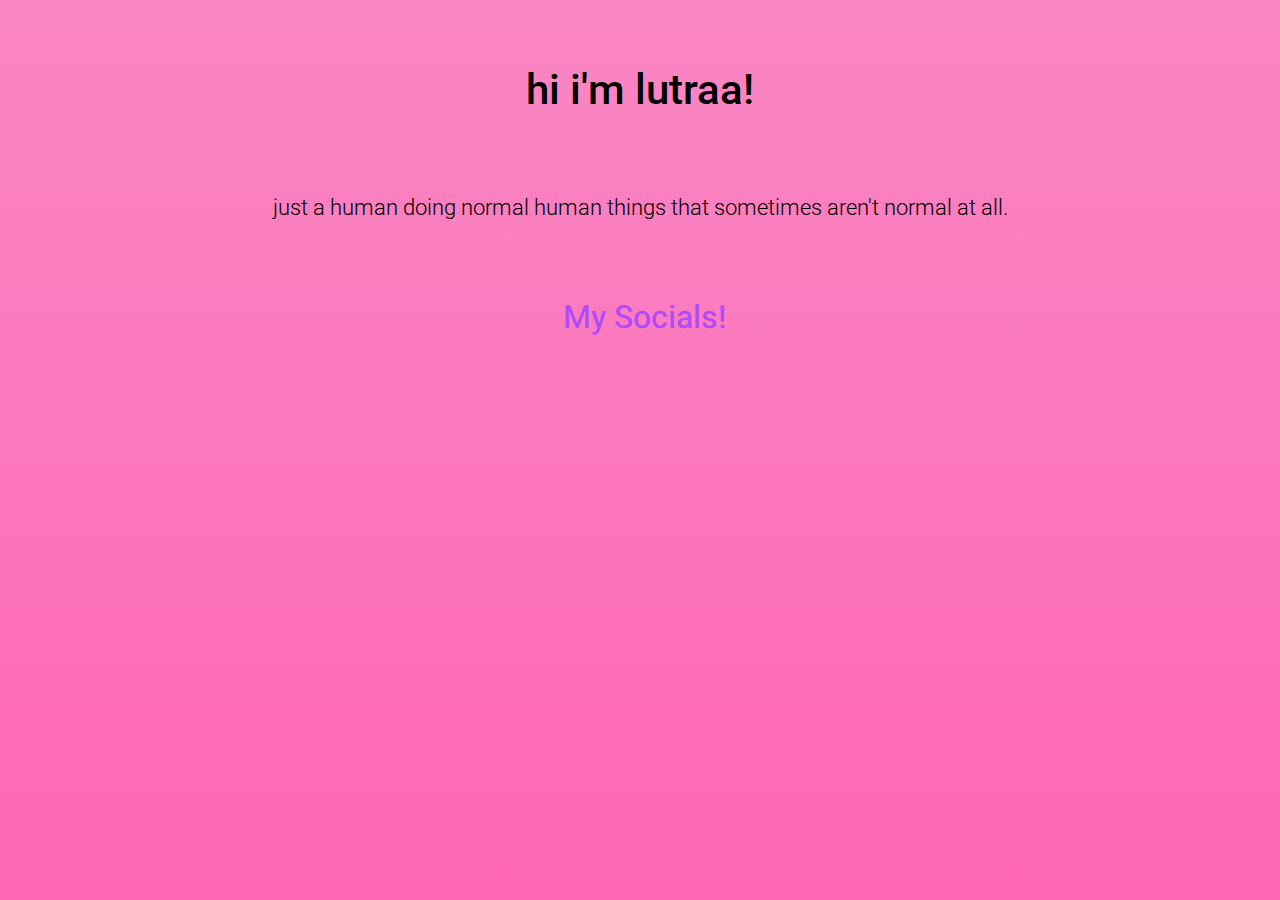
<file: index.html>
<html lang="en">
<head>
    <meta charset="UTF-8">
    <meta name="viewport" content="width=device-width, initial-scale=1.0">
    <title>lutraa.online</title>
    <link rel="icon" type="image/x-icon" href="/images/otter.ico">
    <link rel="preconnect" href="https://fonts.googleapis.com">
    <link rel="preconnect" href="https://fonts.gstatic.com" crossorigin>
    <link href="https://fonts.googleapis.com/css2?family=Heebo:wght@500&family=Roboto:wght@300;500&display=swap" rel="stylesheet">
    <link rel="stylesheet" href="style.css">
    <style>
        a { text-decoration: none; }
        .socials-link {
            color: #b14bfa;
            font-size: 32px;
            transition: color 0.2s;
            font-family: 'Heebo', sans-serif;
            font-weight: 500;
        }
        .socials-link:hover {
            color: #a12cf5;
            font-size: 32px;
        }
     body {
        font-family: 'Roboto', sans-serif;
        font-weight: 300;
        font-size: 22px;
        line-height: 1.5;
        color: var(--text);
        margin: 0;
      }
      h1,
      h2 {
        font-family: 'Roboto', sans-serif;
        font-weight: 500;
        color: var(--heading);
        margin-bottom: 0.2em;
      }
      h1 {
        font-size: 42px;
      }
      p {
        font-size: 20px;
      }
    </style>
</head>
<body>
    <p>&#160; </p>
    <h1><center>hi i'm lutraa!</center></h1>
    <p>&#160;&#160;&#160;<center>just a human doing normal human things that sometimes aren't normal at all.</center></p>
    <p>&#160; </p>
    <div>
    <center><a class="socials-link" href="https://lutraa.online/socials">&#160;My Socials!</center></a>
    </div>
        
</body>
</html>
</file>
<file: style.css>
body {
    margin: 0;
    background-image: linear-gradient(#fa87c3, #ff66b5);
}
</file>
